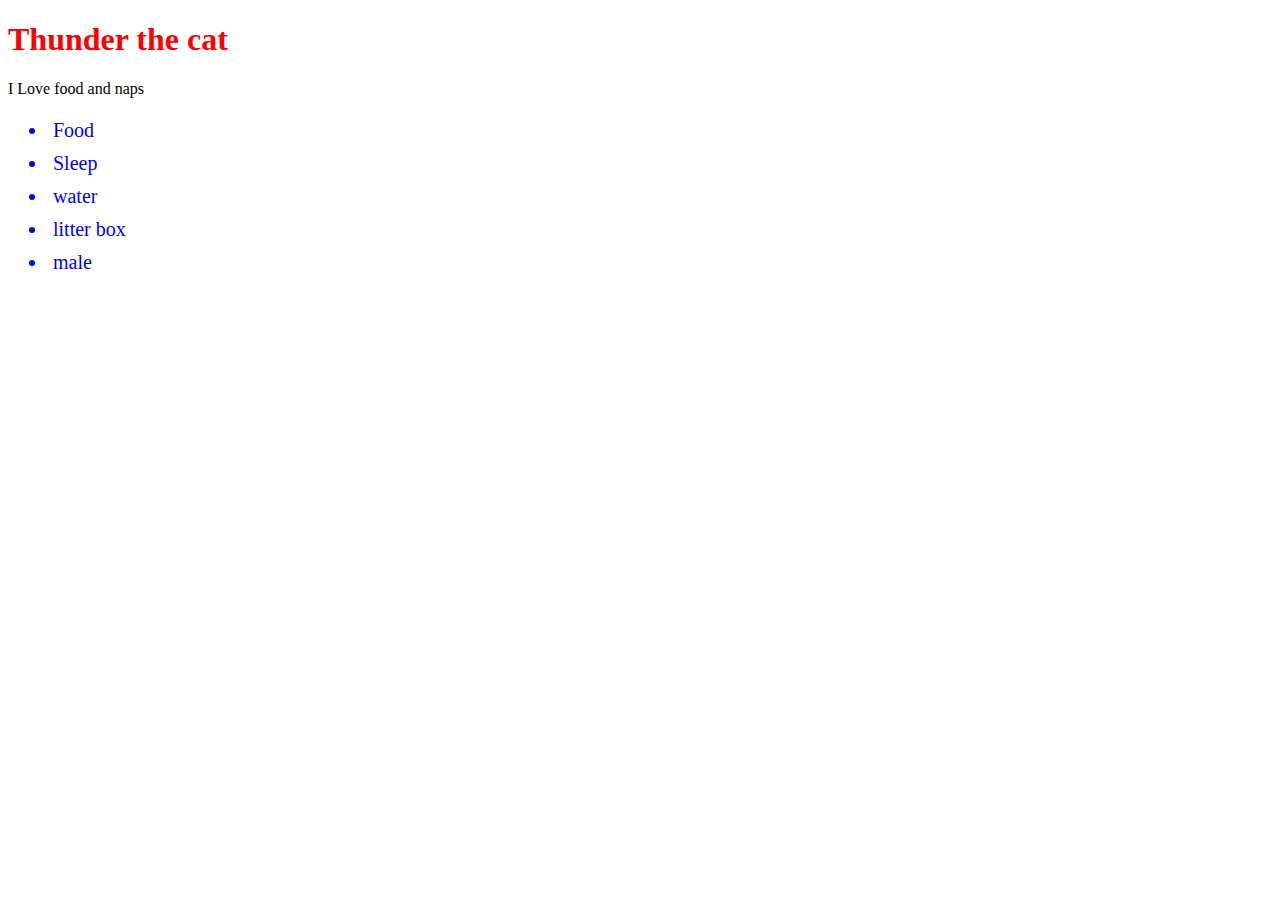
<file: index.html>
<!DOCTYPE html>
<html>
  <head>
    <link href="style.css" rel="stylesheet" type="text/css">
    <title>Thunder the fast cat</title>
  </head>
  <body>
    <h1>Thunder the cat</h1>
    <p>I Love food and naps</p>
    <ul>
      <li>Food</li>
      <li>Sleep</li>
      <li>water</li>
      <li>litter box</li>
      <li>male</li>
    </ul>
  </body>
</html>
</file>
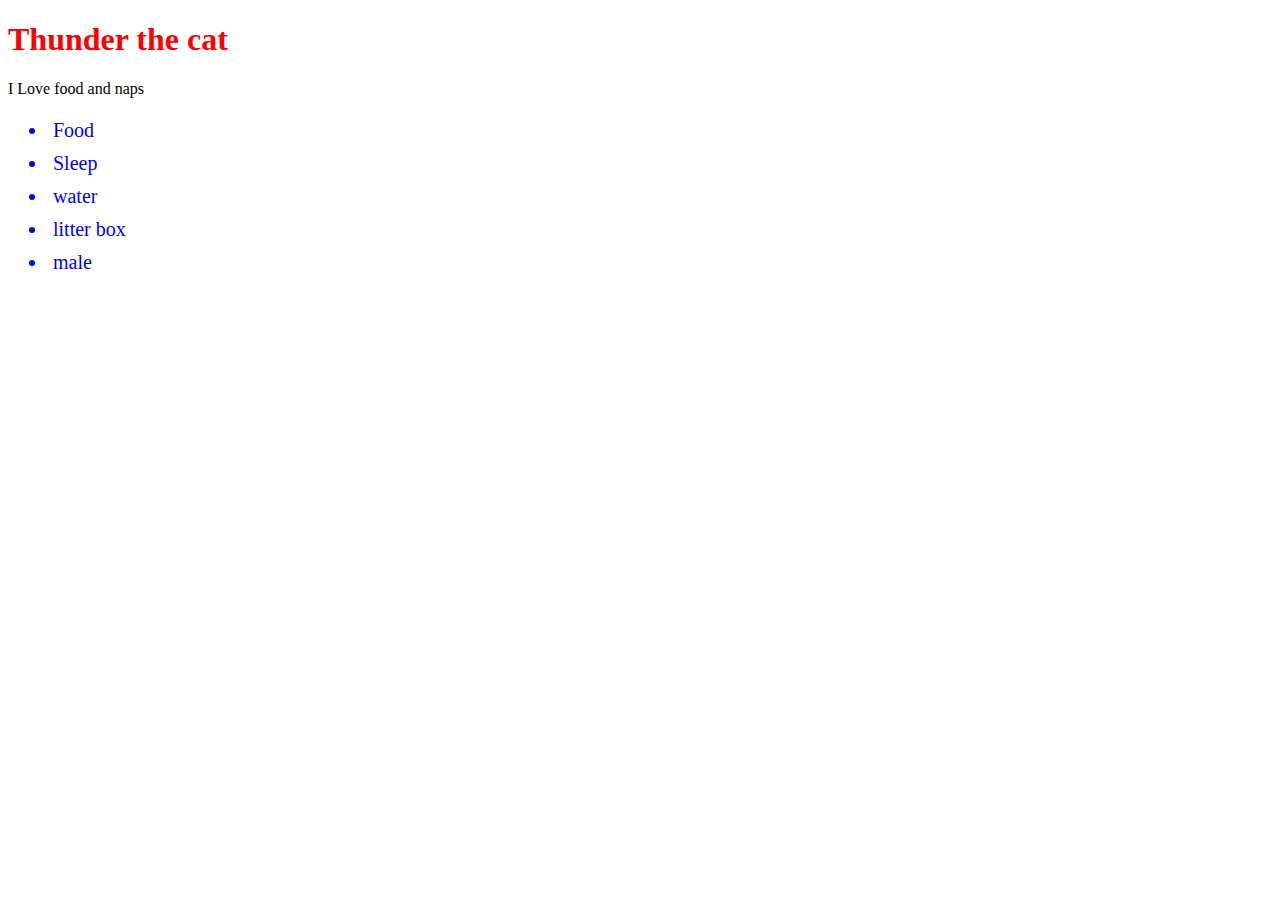
<file: cute-pets.html>
<!DOCTYPE HTML>
<HTML>
  <head>
    <link href="style.css" rel="stylesheet" type="text/css">
    <title>Thunder the fast cat</title>
  </head>
  <body>
    <h1>Thunder the cat</h1>
    <p>I Love food and naps</p>
    <ul>
      <li>Food</li>
      <li>Sleep</li>
      <li>water</li>
      <li>litter box</li>
      <li>male</li>
    </ul>
  </body>
</HTML>
</file>
<file: style.css>
h1 {
  color: red;
}

li {
  font-size: 20px;
  color: blue;
  padding: 5px;
}
</file>
